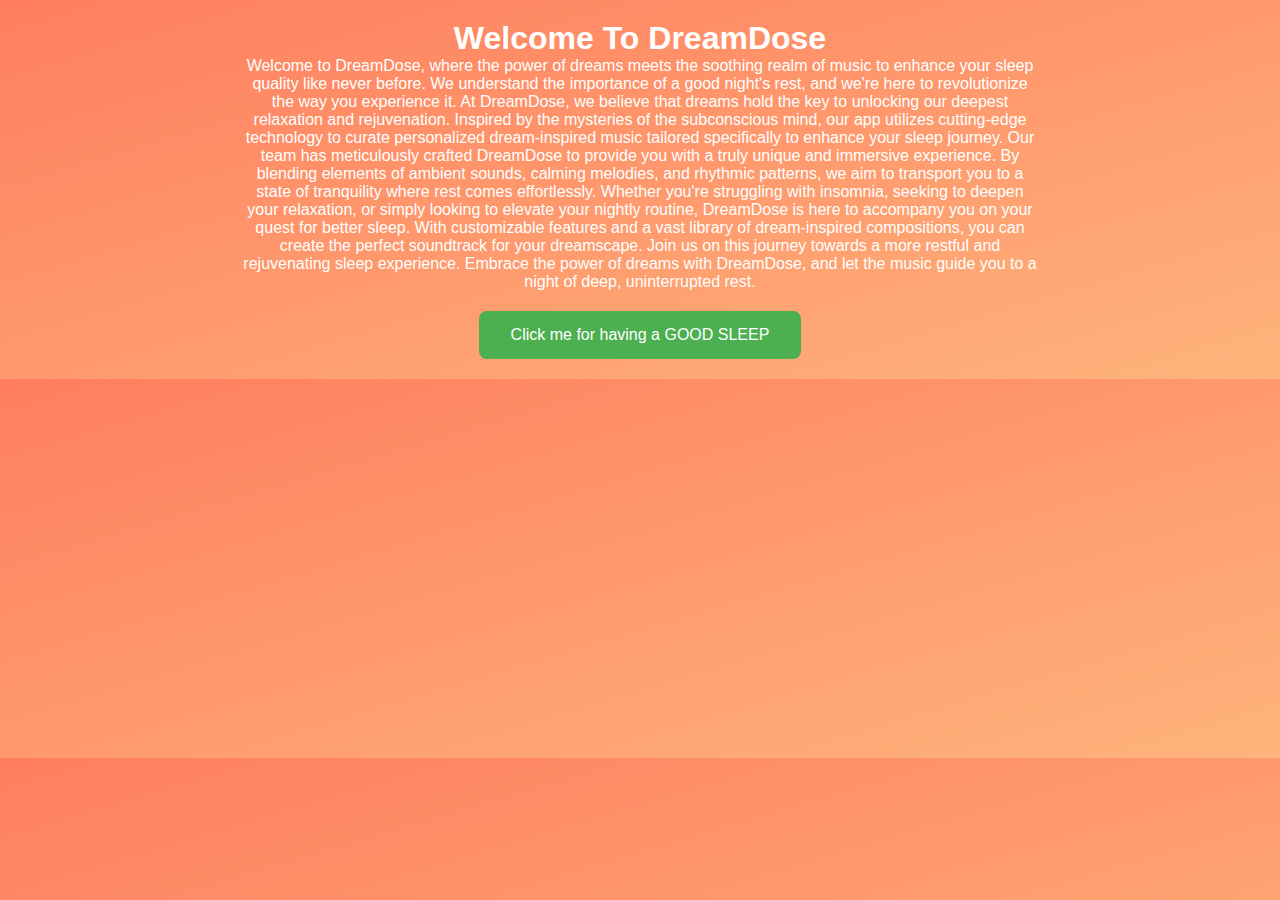
<file: app/src/main/assets/about.html>
<!DOCTYPE html>
<html lang="en">
<head>
    <meta charset="UTF-8">
    <meta http-equiv="X-UA-Compatible" content="IE=edge">
    <meta name="viewport" content="width=device-width, initial-scale=1.0">
    <title>Welcome To DreamDose</title>
    <link rel="stylesheet" href="style.css">

    <style>
        /* Additional CSS for the About page */
        body {
            background: linear-gradient(to bottom right, #ff7e5f, #feb47b);
            color: #fff;
            font-family: Arial, sans-serif;
        }

        .about-page {
            max-width: 800px;
            margin: 0 auto;
            padding: 20px;
            text-align: center;
        }

        .back-button {
            background-color: #4CAF50; /* Green */
            border: none;
            color: white;
            padding: 15px 32px;
            text-align: center;
            text-decoration: none;
            display: inline-block;
            font-size: 16px;
            margin-top: 20px;
            cursor: pointer;
            border-radius: 8px;
            transition: background-color 0.3s ease;
        }

        .back-button:hover {
            background-color: #45a049; /* Darker green */
        }

        .back-button:focus {
            outline: none;
        }

        /* Add animation */
        @keyframes pulse {
            0% {
                transform: scale(1);
            }
            50% {
                transform: scale(1.05);
            }
            100% {
                transform: scale(1);
            }
        }

        .back-button:hover {
            animation: pulse 1s infinite;
        }
    </style>
</head>
<body>
<div class="about-page">
    <h1>Welcome To DreamDose</h1>
    <p>

        Welcome to DreamDose, where the power of dreams meets the soothing realm of music to enhance your sleep quality like never before. We understand the importance of a good night's rest, and we're here to revolutionize the way you experience it.

        At DreamDose, we believe that dreams hold the key to unlocking our deepest relaxation and rejuvenation. Inspired by the mysteries of the subconscious mind, our app utilizes cutting-edge technology to curate personalized dream-inspired music tailored specifically to enhance your sleep journey.

        Our team has meticulously crafted DreamDose to provide you with a truly unique and immersive experience. By blending elements of ambient sounds, calming melodies, and rhythmic patterns, we aim to transport you to a state of tranquility where rest comes effortlessly.

        Whether you're struggling with insomnia, seeking to deepen your relaxation, or simply looking to elevate your nightly routine, DreamDose is here to accompany you on your quest for better sleep. With customizable features and a vast library of dream-inspired compositions, you can create the perfect soundtrack for your dreamscape.

        Join us on this journey towards a more restful and rejuvenating sleep experience. Embrace the power of dreams with DreamDose, and let the music guide you to a night of deep, uninterrupted rest.</p>
    <button class="back-button" onclick="window.location.href='index.html'">Click me for having a GOOD SLEEP</button>
</div>
</body>
</html>
</file>
<file: app/src/main/assets/style.css>
@import url('https://fonts.googleapis.com/css2?family=Ubuntu&display=swap');
@import url('https://fonts.googleapis.com/css2?family=Varela+Round&display=swap');
body{
    background-color: antiquewhite;
}

*{
    margin: 0;
    padding: 0;
}

nav{
    font-family: 'Ubuntu', sans-serif;
}

nav ul{
    display: flex;
    align-items: center;
    list-style-type: none;
    height: 65px;
    background-color: black;
    color: white;
}

nav ul li{
    padding: 0 12px;
}
.brand img{
    width: 44px;
    padding: 0 8px;
}

.brand {
    display: flex;
    align-items: center;
    font-weight: bolder;
    font-size: 1.3rem;
}

.container{
    min-height: 72vh;
    background-color: black;
    color: white;
   font-family: 'Varela Round', sans-serif;
   display: flex;
   margin: 23px auto;
   width: 70%;
   border-radius: 12px;
   padding: 34px;
   background-image: url('bg.jpg');
}

.bottom{
    position: sticky;
    bottom: 0;
    height: 130px;
    background-color: black;
    color: white;
    display: flex;
    justify-content: center;
    align-items: center;
    flex-direction: column;
}

.icons{
    margin-top: 14px;
}
.icons i{
    cursor: pointer;
}

#myProgressBar{
    width: 80vw;
    cursor: pointer;
}

.songItemContainer{
    margin-top: 74px;
}

.songItem{
    height: 50px;
    display: flex;
    background-color: white;

    color: black;
    margin: 12px 0;
    justify-content: space-between;
    align-items: center;
    border-radius: 34px;
}

.songItem img{
    width: 43px;
    margin: 0 23px;
    border-radius: 34px;
}

.timestamp{
    margin: 0 23px;
}

.timestamp i{
    cursor: pointer;
}

.songInfo{
    position: absolute;
    left: 10vw;
    font-family: 'Varela Round', sans-serif;
}

.songInfo img{
    opacity: 0;
    transition: opacity 0.4s ease-in;
}

@media only screen and (max-width: 1100px) {
    body {
      background-color: red;
    }
  }
</file>
